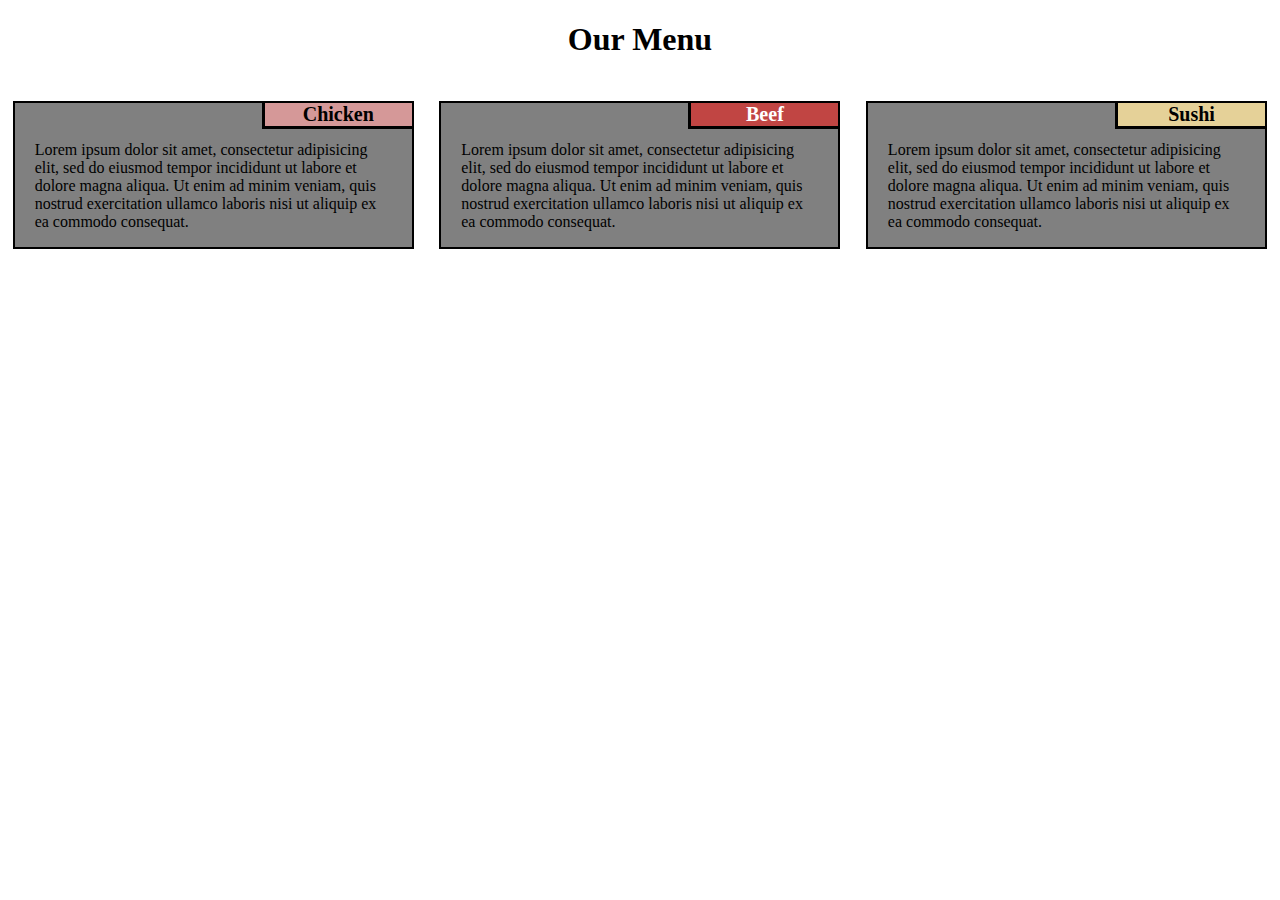
<file: mod2-solution/index.html>
<!DOCTYPE html>
<html>
<head>
	<meta charset="utf-8">
	<title>Module2-soulution</title>
	<link rel="stylesheet" href="css/style.css">
</head>
<body>

	<h1>Our Menu</h1>
	<div class="row">
		<section class="col-lg-4 col-md-6 col-sm-12 subsection">
			<p class="sectionTitle">
				Chicken
			</p>
			<p class="dummyText">Lorem ipsum dolor sit amet, consectetur adipisicing elit, sed do eiusmod
			tempor incididunt ut labore et dolore magna aliqua. Ut enim ad minim veniam,
			quis nostrud exercitation ullamco laboris nisi ut aliquip ex ea commodo
			consequat.</p>
		</section>

		<section class="col-lg-4 col-md-6 col-sm-12 subsection">
			<p class="sectionTitle sectionTitle2">
				Beef
			</p>
			<p class="dummyText">Lorem ipsum dolor sit amet, consectetur adipisicing elit, sed do eiusmod
			tempor incididunt ut labore et dolore magna aliqua. Ut enim ad minim veniam,
			quis nostrud exercitation ullamco laboris nisi ut aliquip ex ea commodo
			consequat.</p>
		</section>

		<section class="col-lg-4 col-md-12 col-sm-12 subsection">
			<p class="sectionTitle sectionTitle3">
				Sushi
			</p>
			<p class="dummyText">Lorem ipsum dolor sit amet, consectetur adipisicing elit, sed do eiusmod
			tempor incididunt ut labore et dolore magna aliqua. Ut enim ad minim veniam,
			quis nostrud exercitation ullamco laboris nisi ut aliquip ex ea commodo
			consequat.</p>
		</section>
	</div>

</body>
</html>
</file>
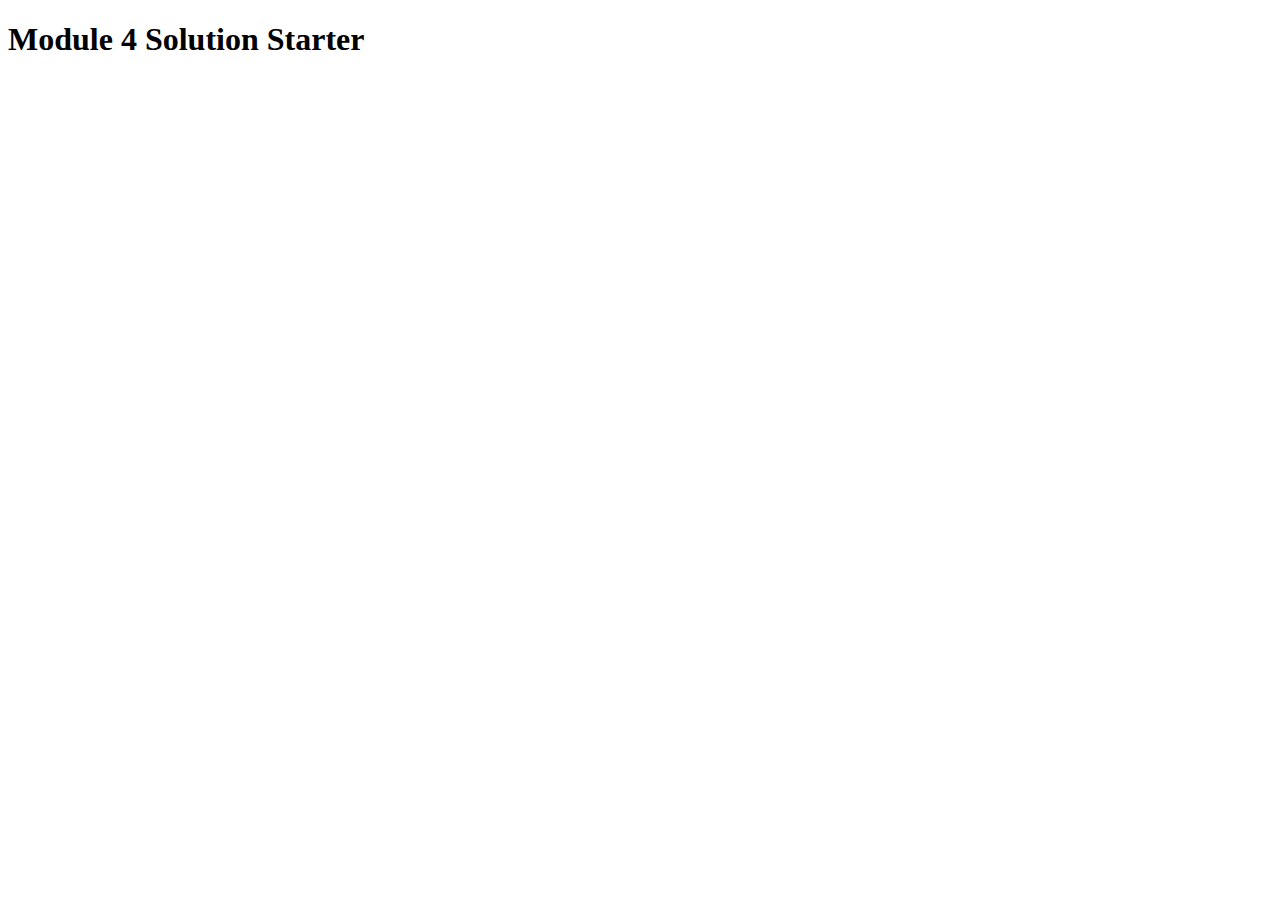
<file: mod4-solution/index.html>
<!DOCTYPE html>
<html>
<head>
  <meta charset="utf-8">
  <title>Module 4 Solution Starter</title>
  <script>
    var names = []; // DO NOT REMOVE
  </script>
  <script src="SpeakHello.js"></script>
  <script src="SpeakGoodBye.js"></script>
  <script src="script.js"></script>
</head>
<body>
  <h1>Module 4 Solution Starter</h1>
</body>
</html>
</file>
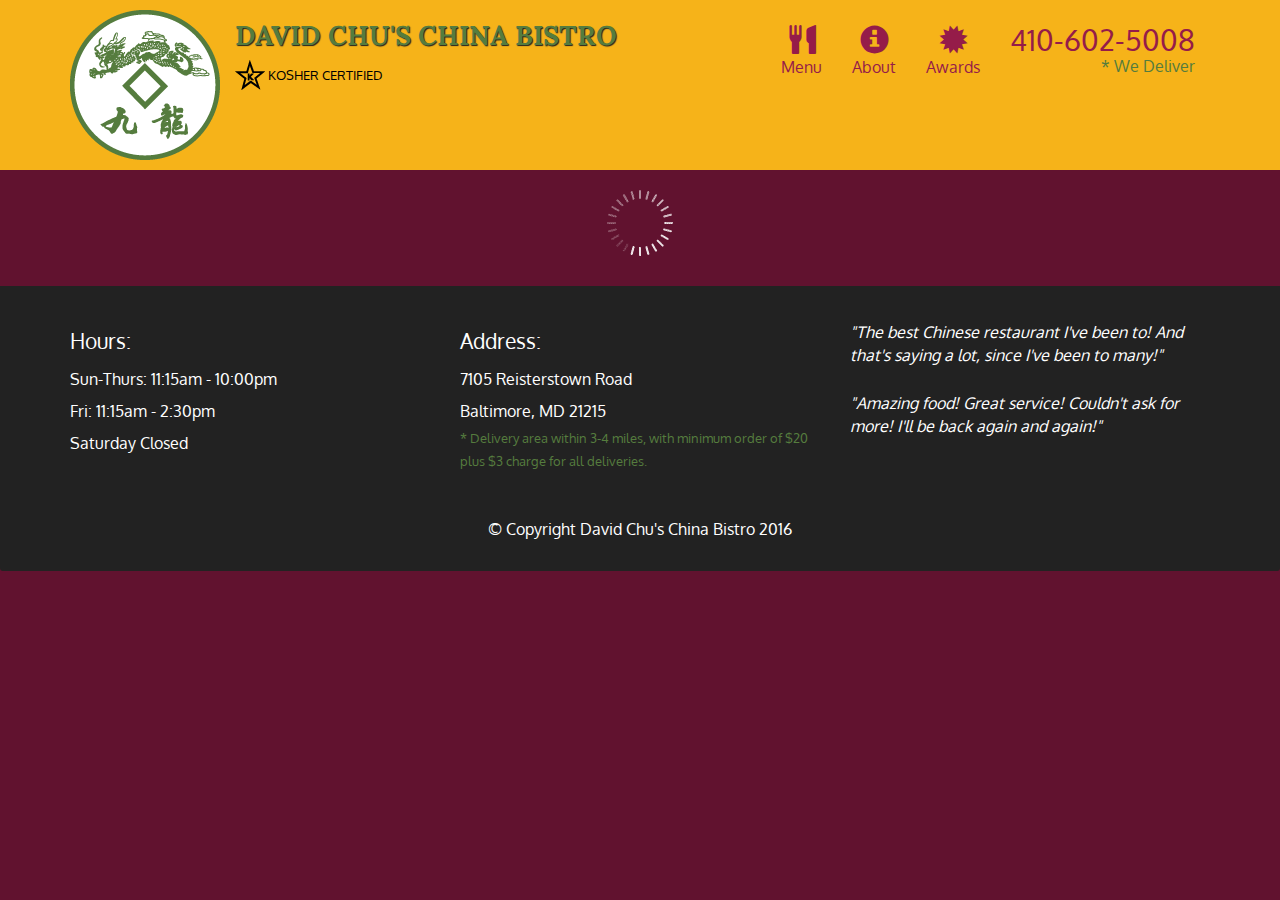
<file: mod5-solution/index.html>
<!doctype html>
<html lang="en">
  <head>
    <meta charset="utf-8">
    <meta http-equiv="X-UA-Compatible" content="IE=edge">
    <meta name="viewport" content="width=device-width, initial-scale=1">
    <title>David Chu's China Bistro</title>
    <link rel="stylesheet" href="css/bootstrap.min.css">
    <link rel="stylesheet" href="css/styles.css">
    <link href='https://fonts.googleapis.com/css?family=Oxygen:400,300,700' rel='stylesheet' type='text/css'>
    <link href='https://fonts.googleapis.com/css?family=Lora' rel='stylesheet' type='text/css'>
  </head>
<body>
  <header>
    <nav id="header-nav" class="navbar navbar-default">
      <div class="container">
        <div class="navbar-header">
          <a href="index.html" class="pull-left visible-md visible-lg">
            <div id="logo-img" alt="Logo image"></div>
          </a>

          <div class="navbar-brand">
            <a href="index.html"><h1>David Chu's China Bistro</h1></a>
            <p>
              <img src="images/star-k-logo.png" alt="Kosher certification">
              <span>Kosher Certified</span>
            </p>
          </div>

          <button id="navbarToggle" type="button" class="navbar-toggle collapsed" data-toggle="collapse" data-target="#collapsable-nav" aria-expanded="false">
            <span class="sr-only">Toggle navigation</span>
            <span class="icon-bar"></span>
            <span class="icon-bar"></span>
            <span class="icon-bar"></span>
          </button>
        </div>
        
        <div id="collapsable-nav" class="collapse navbar-collapse">
           <ul id="nav-list" class="nav navbar-nav navbar-right">
            <li id="navHomeButton" class="visible-xs active">
              <a href="index.html">
                <span class="glyphicon glyphicon-home"></span> Home</a>
            </li>
            <li id="navMenuButton">
              <a href="#" onclick="$dc.loadMenuCategories();">
                <span class="glyphicon glyphicon-cutlery"></span><br class="hidden-xs"> Menu</a>
            </li>
            <li>
              <a href="#">
                <span class="glyphicon glyphicon-info-sign"></span><br class="hidden-xs"> About</a>
            </li>
            <li>
              <a href="#">
                <span class="glyphicon glyphicon-certificate"></span><br class="hidden-xs"> Awards</a>
            </li>
            <li id="phone" class="hidden-xs">
              <a href="tel:410-602-5008">
                <span>410-602-5008</span></a><div>* We Deliver</div>
            </li>
          </ul><!-- #nav-list -->
        </div><!-- .collapse .navbar-collapse -->
      </div><!-- .container -->
    </nav><!-- #header-nav -->
  </header>

  <div id="call-btn" class="visible-xs">
    <a class="btn" href="tel:410-602-5008">
    <span class="glyphicon glyphicon-earphone"></span>
    410-602-5008
    </a>
  </div>
  <div id="xs-deliver" class="text-center visible-xs">* We Deliver</div>

  <div id="main-content" class="container"></div>

  <footer class="panel-footer">
    <div class="container">
      <div class="row">
        <section id="hours" class="col-sm-4">
          <span>Hours:</span><br>
          Sun-Thurs: 11:15am - 10:00pm<br>
          Fri: 11:15am - 2:30pm<br>
          Saturday Closed
          <hr class="visible-xs">
        </section>
        <section id="address" class="col-sm-4">
          <span>Address:</span><br>
          7105 Reisterstown Road<br>
          Baltimore, MD 21215
          <p>* Delivery area within 3-4 miles, with minimum order of $20 plus $3 charge for all deliveries.</p>
          <hr class="visible-xs">
        </section>
        <section id="testimonials" class="col-sm-4">
          <p>"The best Chinese restaurant I've been to! And that's saying a lot, since I've been to many!"</p>
          <p>"Amazing food! Great service! Couldn't ask for more! I'll be back again and again!"</p>
        </section>
      </div>
      <div class="text-center">&copy; Copyright David Chu's China Bistro 2016</div>
    </div>
  </footer>

  <!-- jQuery (Bootstrap JS plugins depend on it) -->
  <script src="js/jquery-2.1.4.min.js"></script>
  <script src="js/bootstrap.min.js"></script>
  <script src="js/ajax-utils.js"></script>
  <script src="js/script.js"></script>
</body>
</html>
</file>
<file: mod2-solution/css/style.css>
*  {
	box-sizing: border-box;
	font-family: cursive;
}

h1 {
	text-align: center;
	margin-bottom: 30px;	
	text-size: 175%;
}
.dummyText {
	margin-right: auto;
	margin-left: auto;
	text-align: left;
	margin-top: 8px;
	width: 90%;
	padding: 30px 0px 0px 0px;
}
body {
	margin: 0px;
	padding: 0px;
}
.row {
	width: 100%;
	position: relative;
}
.subsection {
	background-color: gray;
	border: 2px solid black;	
	position: relative;
}

.sectionTitle {
	position: absolute;
	top: 0px;
	right: 0px;
	margin-top: 0px;
	margin-bottom: 0px;
	width: 150px;
	border: solid black;
	border-right: 1px;
	border-top: 1px;
	vertical-align: middle;
	font-weight: bold;
	font-size: 125%;
	text-align: center;
	background-color: #d59898;
}
.sectionTitle2 {
	background-color: #c14543;
	color: white;
}
.sectionTitle3 {
	background-color: #e5d198;
}
@media (min-width: 992px) {
	.col-lg-1, .col-lg-2, .col-lg-3, .col-lg-4, .col-lg-5, .col-lg-6,
	 .col-lg-7, .col-lg-8, .col-lg-9, .col-lg-10, .col-lg-11, .col-lg-12 {
	 	float: left;
	}
	.col-lg-4 {
		width: 31.33%;
		margin: 1%;
	}


}

@media (min-width: 768px) and (max-width: 991px) {
	.col-md-1, .col-md-2, .col-md-3, .col-md-4, .col-md-5, .col-md-6,
	 .col-md-7, .col-md-8, .col-md-9, .col-md-10, .col-md-11, .col-md-12 {
	 	float: left;
	}
	.col-md-6 {
		width: 48%;
		margin: 1%;
	}	
	.col-md-12 {
		width: 98%;
		margin: 1%;
	}

}

@media (max-width: 767px) {
	.col-sm-1, .col-sm-2, .col-sm-3, .col-sm-4, .col-sm-5, .col-sm-6,
	 .col-sm-7, .col-sm-8, .col-sm-9, .col-sm-10, .col-sm-11, .col-sm-12 {
	 	float: left;
	}
	.col-sm-12 {
		width: 98%;
		margin: 1%;
	}

}
</file>
<file: mod5-solution/css/styles.css>
body {
  font-size: 16px;
  color: #fff;
  background-color: #61122f;
  font-family: 'Oxygen', sans-serif;
}

/** HEADER **/
#header-nav {
  background-color: #f6b319;
  border-radius: 0;
  border: 0;
}

#logo-img {
  background: url('../images/restaurant-logo_large.png') no-repeat;
  width: 150px;
  height: 150px;
  margin: 10px 15px 10px 0;
}

.navbar-brand {
  padding-top: 25px;
}
.navbar-brand h1 { /* Restaurant name */
  font-family: 'Lora', serif;
  color: #557c3e;
  font-size: 1.5em;
  text-transform: uppercase;
  font-weight: bold;
  text-shadow: 1px 1px 1px #222;
  margin-top: 0;
  margin-bottom: 0;
  line-height: .75;
}
.navbar-brand a:hover, .navbar-brand a:focus {
  text-decoration: none;
}
.navbar-brand p { /* Kosher cert */
  color: #000;
  text-transform: uppercase;
  font-size: .7em;
  margin-top: 15px;
}
.navbar-brand p span { /* Star-K */
  vertical-align: middle;
}

#nav-list {
  margin-top: 10px;
}
#nav-list a {
  color: #951C49;
  text-align: center;
}
#nav-list a:hover {
  background: #E7E7E7;
}
#nav-list a span {
  font-size: 1.8em;
}

#phone {
  margin-top: 5px;
}
#phone a { /* Phone number */
  text-align: right;
  padding-bottom: 0;
}
#phone div { /* We Deliver */
  color: #557c3e;
  text-align: right;
  padding-right: 15px;
}

.navbar-header button.navbar-toggle, .navbar-header .icon-bar {
  border: 1px solid #61122f;
}
.navbar-header button.navbar-toggle {
  clear: both;
  margin-top: -30px;
}
/* END HEADER */

/* FOOTER */
.panel-footer {
  margin-top: 30px;
  padding-top: 35px;
  padding-bottom: 30px;
  background-color: #222;
  border-top: 0;
}
.panel-footer div.row {
  margin-bottom: 35px;
}
#hours, #address {
  line-height: 2;
}
#hours > span, #address > span {
  font-size: 1.3em;
}
#address p {
  color: #557c3e;
  font-size: .8em;
  line-height: 1.8;
}
#testimonials {
  font-style: italic;
}
#testimonials p:nth-child(2) {
  margin-top: 25px;
}
/* END FOOTER */



/* HOME PAGE */
.container .jumbotron {
  box-shadow: 0 0 50px #3F0C1F;
  border: 2px solid #3F0C1F;
}

#menu-tile, #specials-tile, #map-tile {
  height: 250px;
  width: 100%;
  margin-bottom: 15px;
  position: relative;
  border: 2px solid #3F0C1F;
  overflow: hidden;
}
#menu-tile:hover, #specials-tile:hover, #map-tile:hover {
  box-shadow: 0 1px 5px 1px #cccccc;
}
#menu-tile {
  background: url('../images/menu-tile.jpg') no-repeat;
  background-position: center;
}
#specials-tile {
  background: url('../images/specials-tile.jpg') no-repeat;
  background-position: center;
}
#menu-tile span, #specials-tile span, #map-tile span {
  position: absolute;
  bottom: 0;
  right: 0;
  width: 100%;
  text-align: center;
  font-size: 1.6em;
  text-transform: uppercase;
  background-color: #000;
  color: #fff;
  opacity: .8;
}
/* END HOME PAGE */

/* MENU CATEGORIES PAGE */
.category-tile { 
  position: relative;
  border: 2px solid #3F0C1F;
  overflow: hidden;
  width: 200px;
  height: 200px;
  margin: 0 auto 15px;
}
.category-tile span {
  position: absolute;
  bottom: 0;
  right: 0;
  width: 100%;
  text-align: center;
  font-size: 1.2em;
  text-transform: uppercase;
  background-color: #000;
  color: #fff;
  opacity: .8;
}
.category-tile:hover {
  box-shadow: 0 1px 5px 1px #cccccc;
}

#menu-categories-title + div {
  margin-bottom: 50px;
}
/* END MENU CATEGORIES PAGE */

/* SINGLE CATEGORY PAGE */
.menu-item-tile {
  margin-bottom: 25px;
}
.menu-item-tile hr {
  width: 80%;
}
.menu-item-tile .menu-item-price {
  font-size: 1.1em;
  text-align: right;
  margin-top: -15px;
  margin-right: -15px;
}
.menu-item-tile .menu-item-price span {
  font-size: .6em;
}
.menu-item-photo {
  position: relative;
  border: 2px solid #3F0C1F; 
  overflow: hidden;
  padding: 0;
  margin-right: -15px;
  margin-left: auto;
  margin-bottom: 20px;
  max-width: 250px;
}
.menu-item-photo div {
  position: absolute;
  bottom: 0;
  right: 0;
  width: 80px;
  background-color: #557c3e;
  text-align: center;
}
.menu-item-description {
  padding-right: 30px;
}
h3.menu-item-title {
  margin: 0 0 10px;
}
.menu-item-details {
  font-size: .9em;
  font-style: italic;
}
/* END SINGLE CATEGORY PAGE */


/********** Large devices only **********/
@media (min-width: 1200px) {
  .container .jumbotron {
    background: url('../images/jumbotron_1200.jpg') no-repeat;
    height: 675px;
  }
}

/********** Medium devices only **********/
@media (min-width: 992px) and (max-width: 1199px) {
  /* Header */
  #logo-img {
    background: url('../images/restaurant-logo_medium.png') no-repeat;
    width: 100px;
    height: 100px;
    margin: 5px 5px 5px 0;
  }
  /* End Header */

  /* Home Page */
  .container .jumbotron {
    background: url('../images/jumbotron_992.jpg') no-repeat;
    height: 558px;
  }
  /* End Home Page */
}

/********** Small devices only **********/
@media (min-width: 768px) and (max-width: 991px) {
  /* Home Page */
  .container .jumbotron {
    background: url('../images/jumbotron_768.jpg') no-repeat;
    height: 432px;
  }
  /* End Home Page */
}

/********** Extra small devices only **********/
@media (max-width: 767px) {
  /* Header */
  .navbar-brand {
    padding-top: 10px;
    height: 80px;
  }
  .navbar-brand h1 { /* Restaurant name */
    padding-top: 10px;
    font-size: 5vw; /* 1vw = 1% of viewport width */
  }
  .navbar-brand p { /* Kosher cert */
    font-size: .6em;
    margin-top: 12px;
  }
  .navbar-brand p img { /* Star-K */
    height: 20px;
  }

  #collapsable-nav a { /* Collapsed nav menu text */
    font-size: 1.2em;
  }
  #collapsable-nav a span { /* Collapsed nav menu glyph */
    font-size: 1em;
    margin-right: 5px;
  }

  #call-btn > a {
    font-size: 1.5em;
    display: block;
    margin: 0 20px;
    padding: 10px;
    border: 2px solid #fff;
    background-color: #f6b319;
    color: #951c49;
  }
  #xs-deliver {
    margin-top: 5px;
    font-size: .7em;
    letter-spacing: .1em;
    text-transform: uppercase;
  }
  /* End Header */

  /* Footer */
  .panel-footer section {
    margin-bottom: 30px;
    text-align: center;
  }
  .panel-footer section:nth-child(3) {
    margin-bottom: 0; /* margin already exists on the whole row */
  }
  .panel-footer section hr {
    width: 50%;
  }
  /* End Footer */

  /* Home Page */
  .container .jumbotron {
    margin-top: 30px;
    padding: 0;
  }
  #menu-tile, #specials-tile {
    width: 360px;
    margin: 0 auto 15px;
  }

  .menu-item-photo {
    margin-right: auto;
  }
  .menu-item-tile .menu-item-price {
    text-align: center;
  }
  .menu-item-description {
    text-align: center;;
  }
}


/********** Super extra small devices Only :-) (e.g., iPhone 4) **********/
@media (max-width: 479px) {
  /* Header */
  .navbar-brand h1 { /* Restaurant name */
    padding-top: 5px;
    font-size: 6vw;
  }
  /* End Header */
  
  /* Home page */
  #menu-tile, #specials-tile {
    width: 280px;
    margin: 0 auto 15px;
  }

  .col-xxs-12 {
    position: relative;
    min-height: 1px;
    padding-right: 15px;
    padding-left: 15px;
    float: left;
    width: 100%;
  }
}
</file>
